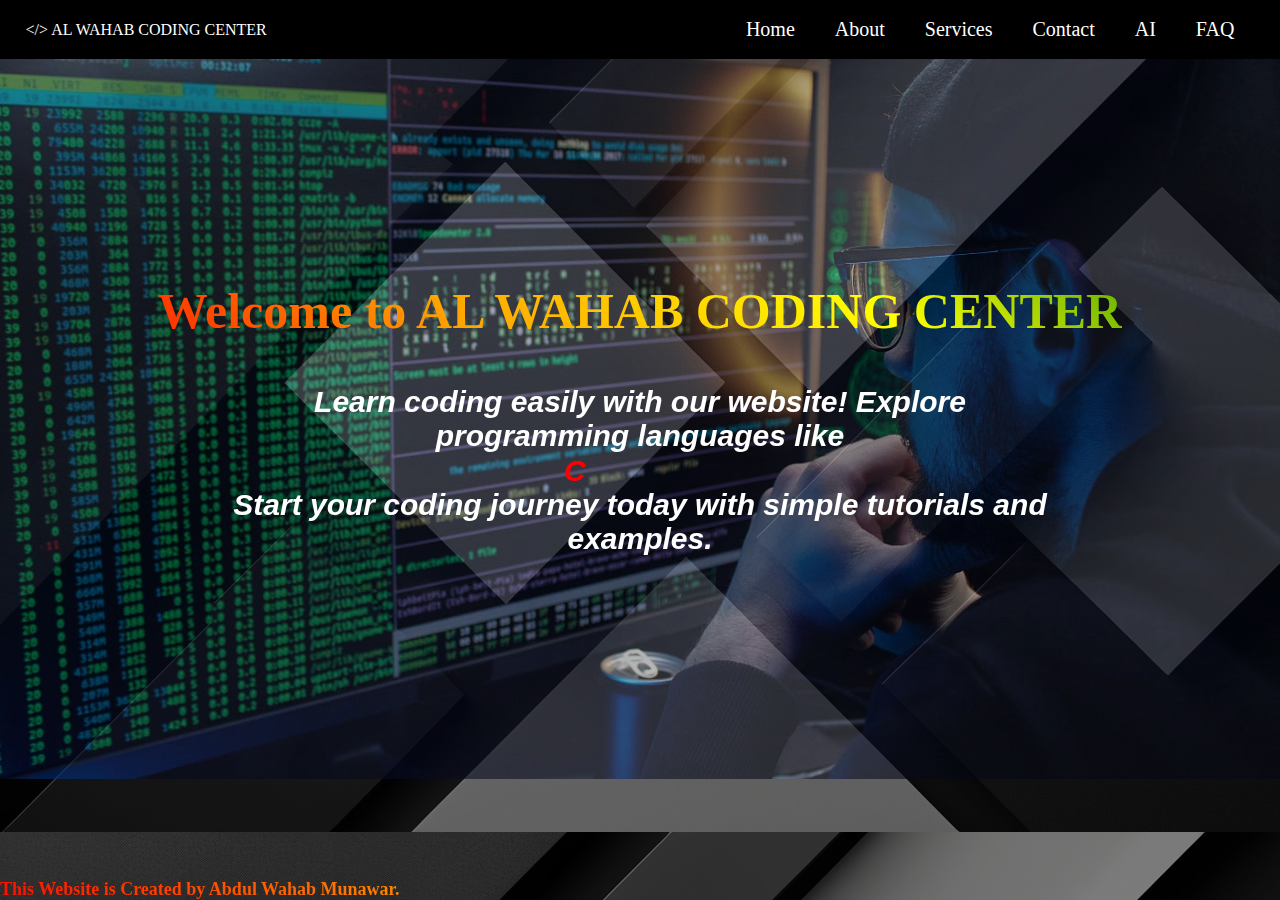
<file: index.html>
<!DOCTYPE html>
<html lang="en">

<head>
    <meta charset="UTF-8">
    <meta name="viewport" content="width=device-width, initial-scale=1.0">
    <title>Home - AL Wahab Coding Center</title>
    <link rel="stylesheet" href="style.css">

</head>

<body>
    <nav>
        <div class="logo">
            <a href="index.html">&lt;/> AL WAHAB CODING CENTER</a>
        </div>
        <ul class="nav-links">
            <li><a href="index.html">Home</a></li>
            <li><a href="index2.html">About</a></li>
            <li><a href="index6.html">Services</a></li>
            <li><a href="index3.html">Contact</a></li>
            <li><a href="index4.html">AI</a></li>
            <li><a href="index5.html">FAQ</a></li>
        </ul>
        <div class="hamburger">
            <div class="line1"></div>
            <div class="line2"></div>
            <div class="line3"></div>
        </div>
    </nav>
    <div class="truck">
        <h1 class="ph">Welcome to AL WAHAB CODING CENTER</h1>
           
        <p class="gh">Learn coding easily with our website! Explore programming languages like 
            <span class="word-rotator-wrapper">
                <span class="word-rotator">
                    <span>C</span>
                    <span>C++</span>
                    <span>HTML</span>
                    <span>CSS</span>
                    <span>JavaScript</span>
                    <span>Python</span>
                    <span>C</span> <!-- Pehla word repeat karein taake loop smooth ho -->
                </span>
            </span>
            Start your coding journey today with simple tutorials and examples.</p>
    </div>
    <div>
    <footer>
        <p>This Website is Created by Abdul Wahab Munawar.</p>
    </footer>
    </div>
    <script src="script.js"></script>
</body>
</html>
</file>
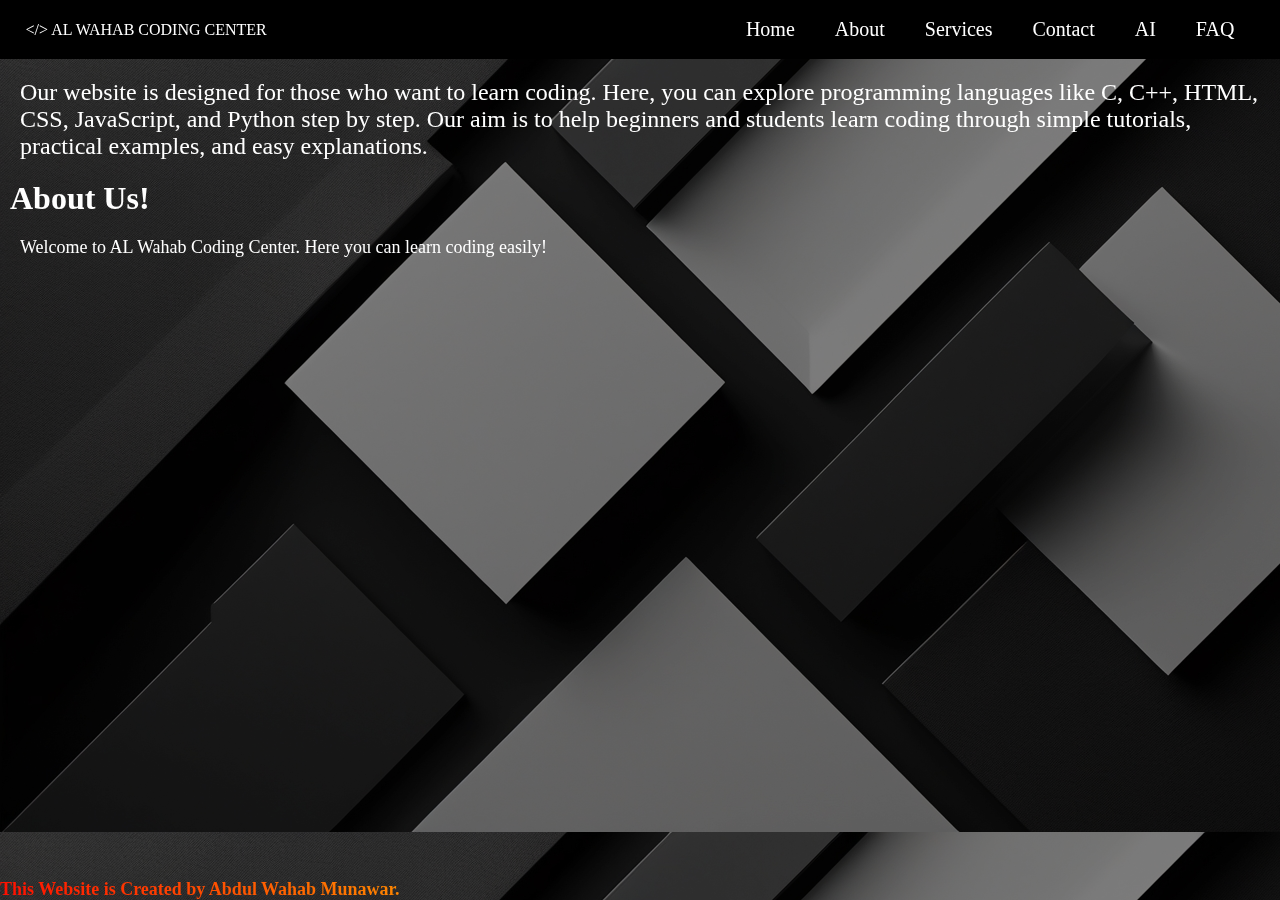
<file: index2.html>
<!DOCTYPE html>
<html lang="en">

<head>
    <meta charset="UTF-8">
    <meta name="viewport" content="width=device-width, initial-scale=1.0">
    <title>About - AL Wahab Coding Center</title>
    <link rel="stylesheet" href="style.css">
</head>

<body style=" backdrop-filter: brightness(0.5);;">
    <nav>
        <div class="logo">
            <a href="index.html">&lt;/> AL WAHAB CODING CENTER</a>
        </div>
        <ul class="nav-links">
            <li><a href="index.html">Home</a></li>
            <li><a href="index2.html">About</a></li>
            <li><a href="index6.html">Services</a></li>
            <li><a href="index3.html">Contact</a></li>
            <li><a href="index4.html">AI</a></li>
            <li><a href="index5.html">FAQ</a></li>
        </ul>
        <div class="hamburger">
            <div class="line1"></div>
            <div class="line2"></div>
            <div class="line3"></div>
        </div>
    </nav>
    <div>
        <div class="we">
            Our website is designed for those who want to learn coding. Here, you can explore programming languages like
            C, C++, HTML, CSS, JavaScript, and Python step by step. Our aim is to help beginners and students learn
            coding through simple tutorials, practical examples, and easy explanations.
        </div>
        <h1 class="q">About Us!</h1>
        <p class="qa">Welcome to AL Wahab Coding Center. Here you can learn coding easily!</p>
    </div>
    <div>
        <footer>
            <p>This Website is Created by Abdul Wahab Munawar.</p>
        </footer>
    </div>
    <script src="script.js"></script>
</body>

</html>
</file>
<file: style.css>
* {
    margin: 0;
    padding: 0;
}

:root {
    color: white;
}
body {
    margin: 0;
    padding: 0;
    background-image: url(image/geometric-style-website-hero-background_7GV.jpg);
    background-size:auto;
    display: flex;
    flex-direction: column;
    min-width: 100vw;
    min-height: 100vh;
    box-sizing: border-box;
    overflow-x: hidden;
    backdrop-filter: brightness(0.5);
}

nav {
    display: flex;
    justify-content: space-between;
    align-items: center;
    position: relative;
    top: 0;
    padding: 0 2%;
    margin: 0;
    color: var(--text-color);
    background-color: black;
    width: 96%;
}

nav ul {
    list-style: none;
    display: flex;
    flex-direction: row;
    padding: 2vh 0;
}

nav ul li {
    padding: 0 20px;
    font-size: 20px;
}

nav ul li:hover {
    background-color: gray;
    border-radius: 10px;
    transition: 0.3s;
}

.truck {
    position: relative;
    width: 100%;
    min-height: 80vh;
    display: flex;
    flex-direction: column;
    justify-content: center;
    align-items: center;
    text-align: center;
    padding: 20px;
    box-sizing: border-box;
}

.truck::before {
    content: '';
    position: absolute;
    top: 0;
    left: 0;
    width: 100%;
    height: 100%;
    background-image: url("image/1_KnV1cBSw-kWyh7Y6XEEzrA.jpg");
    background-size: cover;
    background-position: center;
    opacity: 0.58;
    z-index: -1;
}

.truck p {
    border: 2px solid black hidden;
    border-radius: 4px;
    display: flex;
    overflow: hidden;
    color: var(--text-color);
    font-family: sans-serif, Arial, Helvetica;
    font-style: italic;
    font-weight: bolder;
}

@keyframes gradient-animation {
    0% {
        background-position: 0% 50%;
    }

    50% {
        background-position: 100% 50%;
    }

    100% {
        background-position: 0% 50%;
    }
}

.ph {
    font-size: 50px;
    font-weight: 600;
    font-family: 'Times New Roman', Times, serif;
    background: linear-gradient(45deg, red, orange, yellow, green, blue, indigo, violet, white);
    background-size: 300% 300%;
    -webkit-background-clip: text;
    background-clip: text;
    color: transparent;
    transition: color 0.3s ease;
    animation: gradient-animation 5s ease infinite;
}

.ph:hover {
    background: linear-gradient(45deg, red, orange, yellow, green, blue, aqua, violet);
    -webkit-background-clip: text;
    background-clip: text;
    color: transparent;
}

.gh {
    margin-top: 5vh;
    font-size: 30px;
    margin-left: 15vw;
    margin-right: 15vw;
    display: flex;
    align-items: center;
    flex-wrap: wrap;
    justify-content: center;
    padding: 0 20px;
}

.ra {
    margin-top: 5vh;
    font-size: 45px;
}

.contanier {
    width: 100%;
    align-items: center;
    text-align: center;
    display: flex;
    flex-direction: row;
    flex-wrap: wrap;
    justify-content: space-evenly;
    margin-bottom: 5vh;
    backdrop-filter: brightness(0.5);
}

.we {
    margin: 20px;
    font-size: x-large;
}

.q {
    margin: 10px;
}

.qa {
    margin: 20px;
    font-size: large;
}

.box {
    padding: 30px;
    font-size: xx-large;
    font-family: cursive;
    color: black;
    display: flex;
    justify-content: center;
    align-items: center;
    text-align: center;
    height: 100%;
}

a {
    color: var(--text-color);
    text-decoration: none;
}

.contanier a {
    display: block;
    width: 24vw;
    height: 26vh;
    margin: 20px;
    border: 2px solid black;
    border-radius: 30px;
    background-color: gray;
    text-decoration: none;
    overflow: hidden;
    transition: 0.4s;
}

.contanier a:hover {
    color: aqua;
    background-color: red;
    transform: scale(1.05);
}

.contanier a:hover .box {
    color: aqua;
}

.word-rotator-wrapper {
    display: inline-block;
    overflow: hidden;
    height: 35px;
    vertical-align: bottom;
    margin: 0 5px;
}

.word-rotator {
    display: inline-block;
    background: linear-gradient(45deg,red);
    -webkit-background-clip: text;
    background-clip: text;
    color: transparent;
    animation: rotate-words 12s infinite;
}

.word-rotator span {
    display: block;
    height: 35px;
    line-height: 35px;
    text-align: left;
}

@keyframes rotate-words {
    0% {
        transform: translateY(0);
    }

    13% {
        transform: translateY(0);
    }


    16% {
        transform: translateY(-35px);
    }

    29% {
        transform: translateY(-35px);
    }


    32% {
        transform: translateY(-70px);
    }

    45% {
        transform: translateY(-70px);
    }


    48% {
        transform: translateY(-105px);
    }

    61% {
        transform: translateY(-105px);
    }


    64% {
        transform: translateY(-140px);
    }

    77% {
        transform: translateY(-140px);
    }


    80% {
        transform: translateY(-175px);
    }

    93% {
        transform: translateY(-175px);
    }


    100% {
        transform: translateY(-210px);
    }
}

footer {
    background: linear-gradient(45deg, red, orange, yellow, green, blue, aqua, violet, white);
    background-size: 300% 300%;
    -webkit-background-clip: text;
    background-clip: text;
    color: transparent;
    transition: color 0.3s ease;
    animation: gradient-animation 5s ease infinite;
    margin-top: 4vh;
    margin-bottom: 0;
    font-size: large;
    font-weight: bold;
    position: fixed;
    bottom: 0;
    width: 100%;}

@keyframes navLinkFade {
    from {
        opacity: 0;
        transform: translateX(50px);
    }

    to {
        opacity: 1;
        transform: translateX(0px);
    }
}

.hamburger {
    display: none;
    cursor: pointer;
}

.hamburger div {
    width: 25px;
    height: 3px;
    background-color: white;
    margin: 5px;
    transition: all 0.3s ease;
}

@media (max-width: 575.98px){
    body {
        overflow: hidden;
    }

        nav {
            display: flex;
            justify-content: space-between;
            align-items: center;
            padding: 0 20px;
            height: 8vh;
        }

        .logo a {
            font-size: 16px;
        }

        .nav-links {
            position: fixed;
            right: 0px;
            top: 0;
            background-color: rgba(0, 0, 0, 0.9);
            height: 100vh;
            width: 60%;
            flex-direction: column;
            align-items: center;
            justify-content: space-evenly;
            transform: translateX(100%);
            transition: transform 0.5s ease-in;
            padding: 0;
            z-index: 10;
        }

        .nav-links.nav-active {
            transform: translateX(0%);
        }

        .hamburger {
            display: block;
            z-index: 11;
        }


        .toggle .line1 {
            transform: rotate(-45deg) translate(-5px, 6px);
        }

        .toggle .line2 {
            opacity: 0;
        }

        .toggle .line3 {
            transform: rotate(45deg) translate(-5px, -6px);
        }


        .ph {
            font-size: 30px;
            text-align: center;
        }

        .gh {
            font-size: 20px;
            margin-left: 5vw;
            margin-right: 5vw;
        }


        .contanier {
            flex-direction: column;
            align-items: center;
        }

        .contanier a {
            width: 80vw;
            height: 15vh;
            margin-top: 20px;
        }

        .box {
            font-size: x-large;
            padding: 10px;
        }

        footer {
            margin-bottom: 0;
            bottom: 0px;
            text-align: center;
        }
    }
</file>
